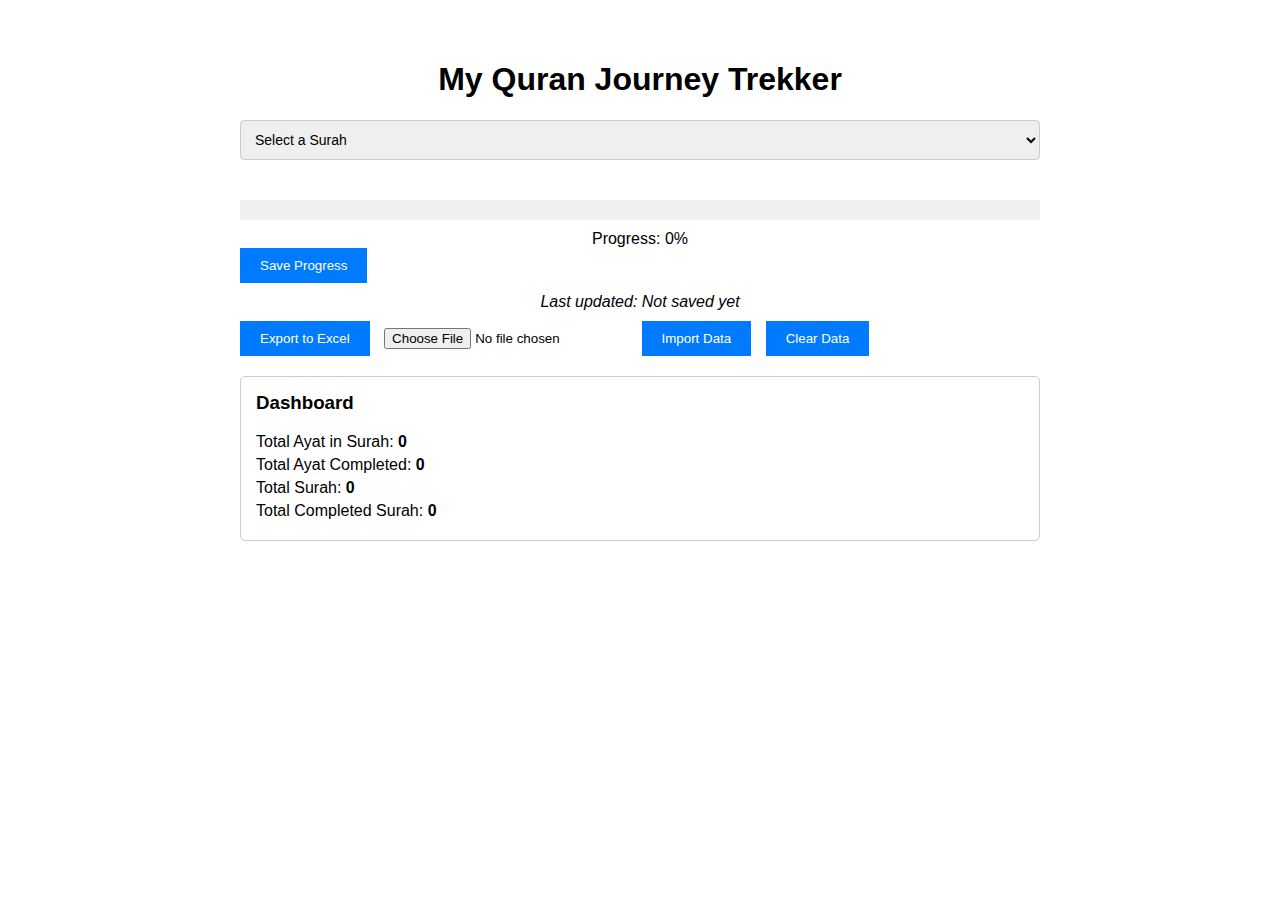
<file: index.html>
<!DOCTYPE html>
<html lang="en">
<head>
    <meta charset="UTF-8">
    <meta name="viewport" content="width=device-width, initial-scale=1.0">
    <title>My Quran Journey Trekker</title>
    <style>
        body {
            font-family: Arial, sans-serif;
            max-width: 800px;
            margin: 20px auto;
            padding: 20px;
        }
        h1 {
            text-align: center;
        }
        #surah-select {
            width: 100%;
            padding: 10px;
            margin-bottom: 20px;
        }
        .verse-container {
            margin-bottom: 20px;
            border: 1px solid #ccc;
            padding: 15px;
            border-radius: 5px;
        }
        .verse-field {
            margin-bottom: 10px;
        }
        .verse-field label {
            display: block;
            font-weight: bold;
            margin-bottom: 5px;
        }
        .verse-text {
            font-size: 16px;
            direction: rtl;
        }
        textarea, input[type="text"], select {
            width: 100%;
            padding: 8px;
            font-size: 14px;
            border: 1px solid #ccc;
            border-radius: 4px;
        }
        textarea {
            height: 60px;
            resize: vertical;
        }
        #progress-bar {
            width: 100%;
            height: 20px;
            background-color: #f0f0f0;
            margin-top: 20px;
        }
        #progress-fill {
            height: 100%;
            background-color: #4CAF50;
            width: 0%;
            transition: width 0.3s;
        }
        #progress-text {
            text-align: center;
            margin-top: 10px;
        }
        button {
            padding: 10px 20px;
            background-color: #007BFF;
            color: white;
            border: none;
            cursor: pointer;
        }
        button:hover {
            background-color: #0056b3;
        }
        #loading {
            text-align: center;
            display: none;
            margin: 20px 0;
        }
        #last-updated {
        text-align: center;
        margin: 10px 0;
        font-style: italic;
        }
        button {
            padding: 10px 20px;
            background-color: #007BFF;
            color: white;
            border: none;
            cursor: pointer;
            margin-right: 10px;
        }
        button:hover {
            background-color: #0056b3;
        }
        #dashboard, #surah-profile {
            border: 1px solid #ccc;
            padding: 15px;
            border-radius: 5px;
        }
        #dashboard h3, #surah-profile h3 {
            margin-top: 0;
        }
            #dashboard p, #surah-profile p {
                margin: 5px 0;
            }
            #dashboard span, #surah-profile span {
                font-weight: bold;
            }
            
    </style>
</head>
<body>
    <h1>My Quran Journey Trekker</h1>
    <select id="surah-select">
        <option value="">Select a Surah</option>
        <!-- Surah options will be populated dynamically -->
    </select>
    <div id="loading">Loading Arabic verses...</div>
    <div id="verses-container"></div>
    <div id="progress-bar">
        <div id="progress-fill"></div>
    </div>
    <div id="progress-text">Progress: 0%</div>
    <button onclick="saveProgress()">Save Progress</button>
    <div id="last-updated">Last updated: Not saved yet</div>
    <button onclick="exportData()">Export to Excel</button>
    <input type="file" id="import-file" accept=".json">
    <button onclick="importData()">Import Data</button>
    <button onclick="clearData()">Clear Data</button>
    <div id="dashboard" style="margin-top: 20px;">
        <h3>Dashboard</h3>
        <p id="total-ayat">Total Ayat in Surah: <span>0</span></p>
        <p id="completed-ayat">Total Ayat Completed: <span>0</span></p>
        <p id="total-surahs">Total Surah: <span>0</span></p>
        <p id="completed-surahs">Total Completed Surah: <span>0</span></p>
    </div>
    <div id="surah-profile" style="margin-top: 20px; display: none;">
        <h3>Surah Profile</h3>
        <p><strong>Name:</strong> <span id="profile-name"></span></p>
        <p><strong>Revelation Place:</strong> <span id="profile-place"></span></p>
        <p><strong>Theme:</strong> <span id="profile-theme"></span></p>
    </div>
    <script>
        const surahData = {
            "Al-Fatiha": { verseCount: 7, surahNumber: 1 , profile: { name: "Al-Fatiha", place: "Mecca", theme: "Prayer and Guidance" }},
            "Al-Baqarah": { verseCount: 286, surahNumber: 2, profile: { name: "Al-Baqarah", place: "Medina", theme: "Guidance for Mankind" }},
            "Al-Imran": { verseCount: 200, surahNumber: 3, profile: { name: "Al-Imran", place: "Medina", theme: "Family and Community" }},
            "An-Nisa": { verseCount: 176, surahNumber: 4, profile: { name: "An-Nisa", place: "Medina"}},
            "Al-Ma'idah": { verseCount: 120, surahNumber: 5, profile: { name: "Al-Ma'idah", place: "Medina", theme: "Law and Ethics" }},
            "Al-An'am": { verseCount: 165, surahNumber: 6, profile: { name: "Al-An'am", place: "Mecca", theme: "Faith and Worship" }},
            "Al-A'raf": { verseCount: 206, surahNumber: 7, profile: { name: "Al-A'raf", place: "Mecca", theme: "Prophets and Communities" }},
            "Al-Anfal": { verseCount: 75, surahNumber: 8, profile: { name: "Al-Anfal", place: "Medina", theme: "War and Peace" }},
            "At-Tawbah": { verseCount: 129, surahNumber: 9, profile: { name: "At-Tawbah", place: "Medina", theme: "Repentance and Forgiveness" }},                                                 
            // Add more Surahs as needed: "SurahName": { verseCount: X, surahNumber: Y }
        };

        const surahSelect = document.getElementById("surah-select");
        const versesContainer = document.getElementById("verses-container");
        const progressFill = document.getElementById("progress-fill");
        const progressText = document.getElementById("progress-text");
        const loadingDiv = document.getElementById("loading");

        // Populate Surah dropdown
        Object.keys(surahData).forEach(surah => {
            const option = document.createElement("option");
            option.value = surah;
            option.textContent = `${surah} (${surahData[surah].surahNumber})`;
            surahSelect.appendChild(option);
        });

        // Load verses when a Surah is selected
        surahSelect.addEventListener("change", () => {
        const selectedSurah = surahSelect.value;
        if (selectedSurah) {
            loadVerses(selectedSurah);
            const profile = surahData[selectedSurah].profile;
            const profileDiv = document.getElementById("surah-profile");
            if (profile) {
                document.getElementById("profile-name").textContent = profile.name;
                document.getElementById("profile-place").textContent = profile.place;
                document.getElementById("profile-theme").textContent = profile.theme;
                profileDiv.style.display = "block";
            } else {
                profileDiv.style.display = "none";
            }
            localStorage.setItem("lastSurah", selectedSurah);
        } else {
            versesContainer.innerHTML = "";
            document.getElementById("surah-profile").style.display = "none";
            updateProgress();
        }
    });

    async function loadVerses(surah) {
    versesContainer.innerHTML = "";
    loadingDiv.style.display = "block";
    const { verseCount, surahNumber } = surahData[surah];
    const savedData = JSON.parse(localStorage.getItem(`data_${surah}`)) || { verses: {} };
    document.getElementById("last-updated").textContent = savedData.lastUpdated ? `Last updated: ${savedData.lastUpdated}` : "Last updated: Not saved yet";

    try {
        const response = await fetch(`https://api.alquran.cloud/v1/surah/${surahNumber}`);
        const data = await response.json();
        const arabicVerses = data.data.ayahs.map(ayah => ayah.text);

        let startIndex = 0;
        if (surahNumber === 9) {
            // Skip Bismillah for Surah 9 (At-Taubah)
            startIndex = 1;
        } else if (surahNumber !== 1) {
            // Skip Bismillah for other Surahs except Al-Fatiha
            startIndex = 1;
        }
        const effectiveVerses = arabicVerses.slice(startIndex);

        for (let i = 1; i <= verseCount; i++) {
            const verseData = savedData.verses[i] || {
                translation: "",
                actionItems: "",
                pictures: "",
                completed: "No",
                notes: ""
            };
            const arabicText = (i === 1 && surahNumber === 1) ? arabicVerses[0] : effectiveVerses[i - 1] || "Arabic text not available";
            const verseDiv = document.createElement("div");
            verseDiv.className = "verse-container";
            verseDiv.innerHTML = `
                <div class="verse-field">
                    <label>Ayat Number:</label>
                    <div>${i}</div>
                </div>
                <div class="verse-field">
                    <label>Arabic Verse:</label>
                    <div class="verse-text">${arabicText}</div>
                </div>
                <div class="verse-field">
                    <label>Translation:</label>
                    <textarea placeholder="Enter translation for verse ${i}" data-verse="${i}" data-field="translation">${verseData.translation}</textarea>
                </div>
                <div class="verse-field">
                    <label>Action Items:</label>
                    <textarea placeholder="Enter action items for verse ${i}" data-verse="${i}" data-field="actionItems">${verseData.actionItems}</textarea>
                </div>
                <div class="verse-field">
                    <label>Key Takeaways:</label>
                    <textarea placeholder="Enter key takeaways for verse ${i}" data-verse="${i}" data-field="keyTakeaways">${verseData.keyTakeaways || ""}</textarea>
                </div>
                <div class="verse-field">
                    <label>Pictures and Other Resources:</label>
                    <input type="text" placeholder="Enter picture name or URL for verse ${i}" data-verse="${i}" data-field="pictures" value="${verseData.pictures || ""}">
                </div>
                <div class="verse-field">
                    <label>Extra Notes:</label>
                    <textarea placeholder="Enter extra notes for verse ${i}" data-verse="${i}" data-field="notes">${verseData.notes || ""}</textarea>
                </div>
                <div class="verse-field">
                    <label>Completed (Y/N):</label>
                    <select data-verse="${i}" data-field="completed">
                        <option value="Yes" ${verseData.completed === "Yes" ? "selected" : ""}>Yes</option>
                        <option value="No" ${verseData.completed === "No" ? "selected" : ""}>No</option>
                    </select>
                </div>
            `;
            versesContainer.appendChild(verseDiv);
        }

        document.querySelectorAll("textarea, input, select").forEach(element => {
            element.addEventListener("input", updateProgress);
        });

        updateProgress();
        } catch (error) {
        console.error("Error fetching Arabic verses:", error);
        versesContainer.innerHTML = "<p>Error loading Arabic verses. Please try again later.</p>";
        } finally {
        loadingDiv.style.display = "none";
        }
    }

        function updateProgress() {
            const selectedSurah = surahSelect.value;
            if (!selectedSurah) {
                progressFill.style.width = "0%";
                progressText.textContent = "Progress: 0%";
                return;
            }

            const { verseCount } = surahData[selectedSurah];
            const selects = document.querySelectorAll("select[data-field='completed']");
            let completed = 0;

            selects.forEach(select => {
                if (select.value === "Yes") {
                    completed++;
                }
            });

            const percentage = (completed / verseCount) * 100;
            progressFill.style.width = `${percentage}%`;
            progressText.textContent = `Progress: ${percentage.toFixed(1)}%`;
        }

        function saveProgress() {
            const selectedSurah = surahSelect.value;
            if (!selectedSurah) return;

            const data = {};
            document.querySelectorAll(".verse-container").forEach(container => {
                const verse = container.querySelector("textarea[data-field='translation']").getAttribute("data-verse");
                data[verse] = {
                    translation: container.querySelector("textarea[data-field='translation']").value,
                    actionItems: container.querySelector("textarea[data-field='actionItems']").value,
                    keyTakeaways: container.querySelector("textarea[data-field='keyTakeaways']").value,
                    pictures: container.querySelector("input[data-field='pictures']").value,
                    completed: container.querySelector("select[data-field='completed']").value,
                    notes: container.querySelector("textarea[data-field='notes']").value
            };
            });
            
            const timestamp = new Date().toLocaleString();
        localStorage.setItem(`data_${selectedSurah}`, JSON.stringify({ verses: data, lastUpdated: timestamp }));
        document.getElementById("last-updated").textContent = `Last updated: ${timestamp}`;            
        alert("Progress saved!");
        }

        function exportData() {
            const selectedSurah = surahSelect.value;
            if (!selectedSurah) {
                alert("Please select a Surah to export.");
                return;
            }
            const data = JSON.parse(localStorage.getItem(`data_${selectedSurah}`)) || {};
            if (!data.verses) {
                alert("No data to export for this Surah.");
                return;
            }
            let csv = "Ayat Number,Arabic Verse,Translation,Action Items,Pictures,Completed,Nota Tambahan\n";
            const { verseCount, surahNumber } = surahData[selectedSurah];
            for (let i = 1; i <= verseCount; i++) {
                const verseData = data.verses[i] || {};
                csv += `${i},${verseData.arabic || ""},"${verseData.translation || ""}","${verseData.actionItems || ""}","${verseData.pictures || ""}",${verseData.completed || "No"},"${verseData.notes || ""}"\n`;
            }
            const blob = new Blob([csv], { type: "text/csv" });
            const url = URL.createObjectURL(blob);
            const a = document.createElement("a");
            a.href = url;
            a.download = `${selectedSurah}_data.csv`;
            a.click();
            URL.revokeObjectURL(url);
        }

        function importData() {
            const selectedSurah = surahSelect.value;
            if (!selectedSurah) {
                alert("Please select a Surah first.");
                return;
            }
            const fileInput = document.getElementById("import-file");
            const file = fileInput.files[0];
            if (!file) {
                alert("Please select a file to import.");
                return;
            }
            const reader = new FileReader();
            reader.onload = function(e) {
                try {
                    const data = JSON.parse(e.target.result);
                    localStorage.setItem(`data_${selectedSurah}`, JSON.stringify(data));
                    loadVerses(selectedSurah);
                    alert("Data imported successfully!");
                } catch (error) {
                    alert("Error importing data. Please ensure it’s a valid JSON file.");
                }
            };
            reader.readAsText(file);
        }

        function clearData() {
            const selectedSurah = surahSelect.value;
            if (!selectedSurah) {
                alert("Please select a Surah to clear.");
                return;
            }
            if (confirm(`Are you sure you want to clear all data for ${selectedSurah}?`)) {
                localStorage.removeItem(`data_${selectedSurah}`);
                loadVerses(selectedSurah);
                alert("Data cleared!");
            }
        }

        function updateDashboard() {
            const selectedSurah = surahSelect.value;
            if (selectedSurah) {
                const { verseCount } = surahData[selectedSurah];
                const data = JSON.parse(localStorage.getItem(`data_${selectedSurah}`)) || { verses: {} };
                const completedAyat = Object.values(data.verses || {}).filter(v => v.completed === "Yes").length;
                document.getElementById("total-ayat").querySelector("span").textContent = verseCount;
                document.getElementById("completed-ayat").querySelector("span").textContent = completedAyat;
            }
            const totalSurahs = Object.keys(surahData).length;
            let completedSurahs = 0;
            Object.keys(surahData).forEach(surah => {
                const data = JSON.parse(localStorage.getItem(`data_${surah}`)) || {};
                const verses = data.verses || {};
                const verseCount = surahData[surah].verseCount;
                const completed = Object.values(verses).filter(v => v.completed === "Yes").length;
                if (completed === verseCount) completedSurahs++;
            });
            document.getElementById("total-surahs").querySelector("span").textContent = totalSurahs;
            document.getElementById("completed-surahs").querySelector("span").textContent = completedSurahs;
    }

        // Load saved Surah selection
        const lastSurah = localStorage.getItem("lastSurah");
        if (lastSurah && surahData[lastSurah]) {
            surahSelect.value = lastSurah;
            loadVerses(lastSurah);
        }
    </script>
</body>
</html>
</file>
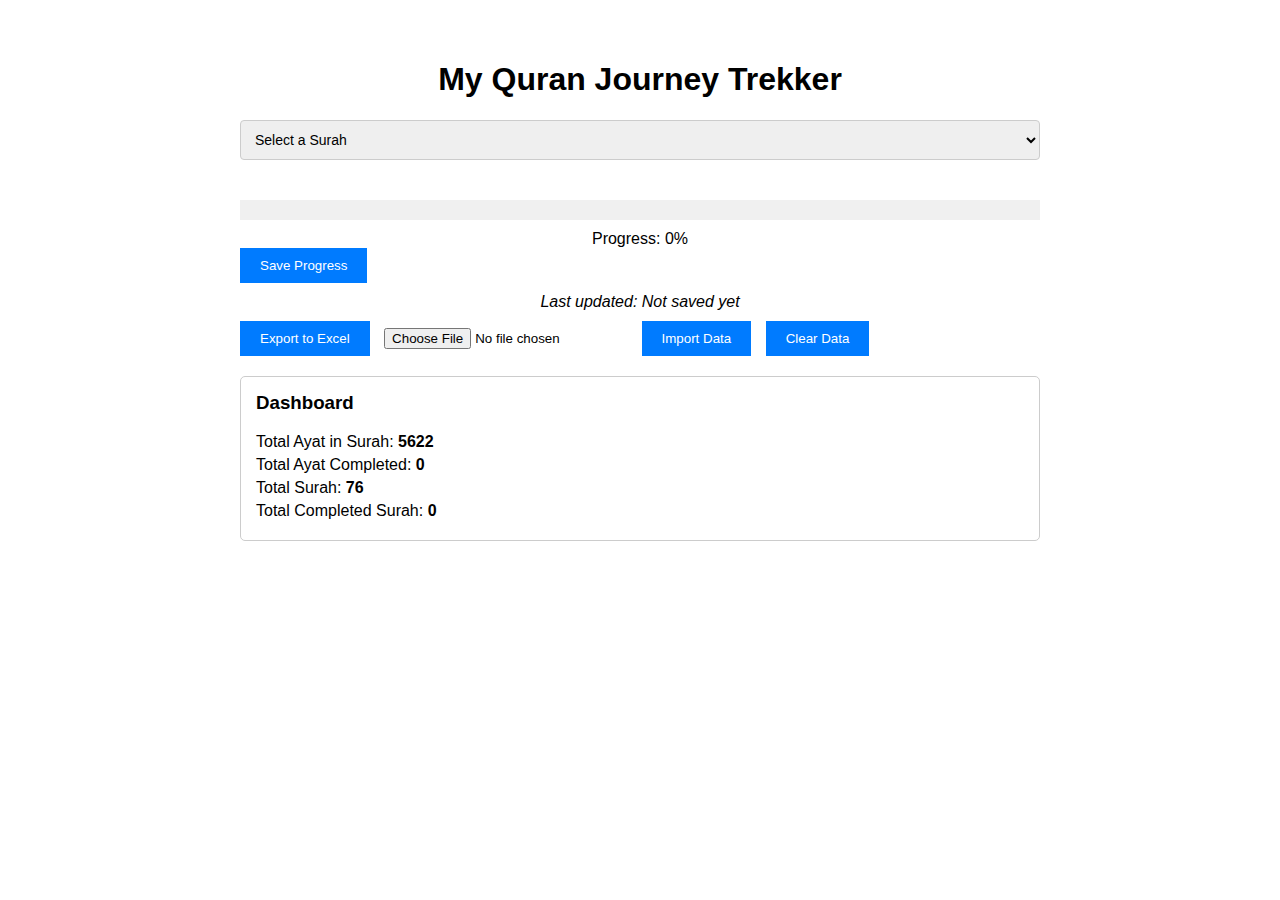
<file: docs/index.html>
<!DOCTYPE html>
<html lang="en">
<head>
    <meta charset="UTF-8">
    <meta name="viewport" content="width=device-width, initial-scale=1.0">
    <title>My Quran Journey Trekker</title>  
    <link rel="stylesheet" href="styles.css">
    <script src="scripts.js" defer></script></script>
</head>
<body>
    <h1>My Quran Journey Trekker</h1>
    <select id="surah-select">
        <option value="">Select a Surah</option>
        <!-- Surah options will be populated dynamically -->
    </select>
    <div id="loading">Loading Arabic verses...</div>
    <div id="verses-container"></div>
    <div id="progress-bar">
        <div id="progress-fill"></div>
    </div>
    <div id="progress-text">Progress: 0%</div>
    <button onclick="saveProgress()">Save Progress</button>
    <div id="last-updated">Last updated: Not saved yet</div>
    <button onclick="exportData()">Export to Excel</button>
    <input type="file" id="import-file" accept=".json">
    <button onclick="importData()">Import Data</button>
    <button onclick="clearData()">Clear Data</button>
    <div id="dashboard" style="margin-top: 20px;">
        <h3>Dashboard</h3>
        <p id="total-ayat">Total Ayat in Surah: <span>0</span></p>
        <p id="completed-ayat">Total Ayat Completed: <span>0</span></p>
        <p id="total-surahs">Total Surah: <span>0</span></p>
        <p id="completed-surahs">Total Completed Surah: <span>0</span></p>
    </div>
    <div id="surah-profile" style="margin-top: 20px; display: none;">
        <h3>Surah Profile</h3>
        <p><strong>Name:</strong> <span id="profile-name"></span></p>
        <p><strong>Revelation Place:</strong> <span id="profile-place"></span></p>
        <p><strong>Theme:</strong> <span id="profile-theme"></span></p>
    </div>
    
</body>
</html>
</file>
<file: docs/styles.css>
body {
    font-family: Arial, sans-serif;
    max-width: 800px;
    margin: 20px auto;
    padding: 20px;
}
h1 {
    text-align: center;
}
#surah-select {
    width: 100%;
    padding: 10px;
    margin-bottom: 20px;
}
.verse-container {
    margin-bottom: 20px;
    border: 1px solid #ccc;
    padding: 15px;
    border-radius: 5px;
}
.verse-field {
    margin-bottom: 10px;
}
.verse-field label {
    display: block;
    font-weight: bold;
    margin-bottom: 5px;
}
.verse-text {
    font-size: 16px;
    direction: rtl;
}
textarea, input[type="text"], select {
    width: 100%;
    padding: 8px;
    font-size: 14px;
    border: 1px solid #ccc;
    border-radius: 4px;
}
textarea {
    height: 60px;
    resize: vertical;
}
#progress-bar {
    width: 100%;
    height: 20px;
    background-color: #f0f0f0;
    margin-top: 20px;
}
#progress-fill {
    height: 100%;
    background-color: #4CAF50;
    width: 0%;
    transition: width 0.3s;
}
#progress-text {
    text-align: center;
    margin-top: 10px;
}
button {
    padding: 10px 20px;
    background-color: #007BFF;
    color: white;
    border: none;
    cursor: pointer;
}
button:hover {
    background-color: #0056b3;
}
#loading {
    text-align: center;
    display: none;
    margin: 20px 0;
}
#last-updated {
text-align: center;
margin: 10px 0;
font-style: italic;
}
button {
    padding: 10px 20px;
    background-color: #007BFF;
    color: white;
    border: none;
    cursor: pointer;
    margin-right: 10px;
}
button:hover {
    background-color: #0056b3;
}
#dashboard, #surah-profile {
    border: 1px solid #ccc;
    padding: 15px;
    border-radius: 5px;
}
#dashboard h3, #surah-profile h3 {
    margin-top: 0;
}
    #dashboard p, #surah-profile p {
        margin: 5px 0;
    }
    #dashboard span, #surah-profile span {
        font-weight: bold;
    }
#surah-profile {
</file>
